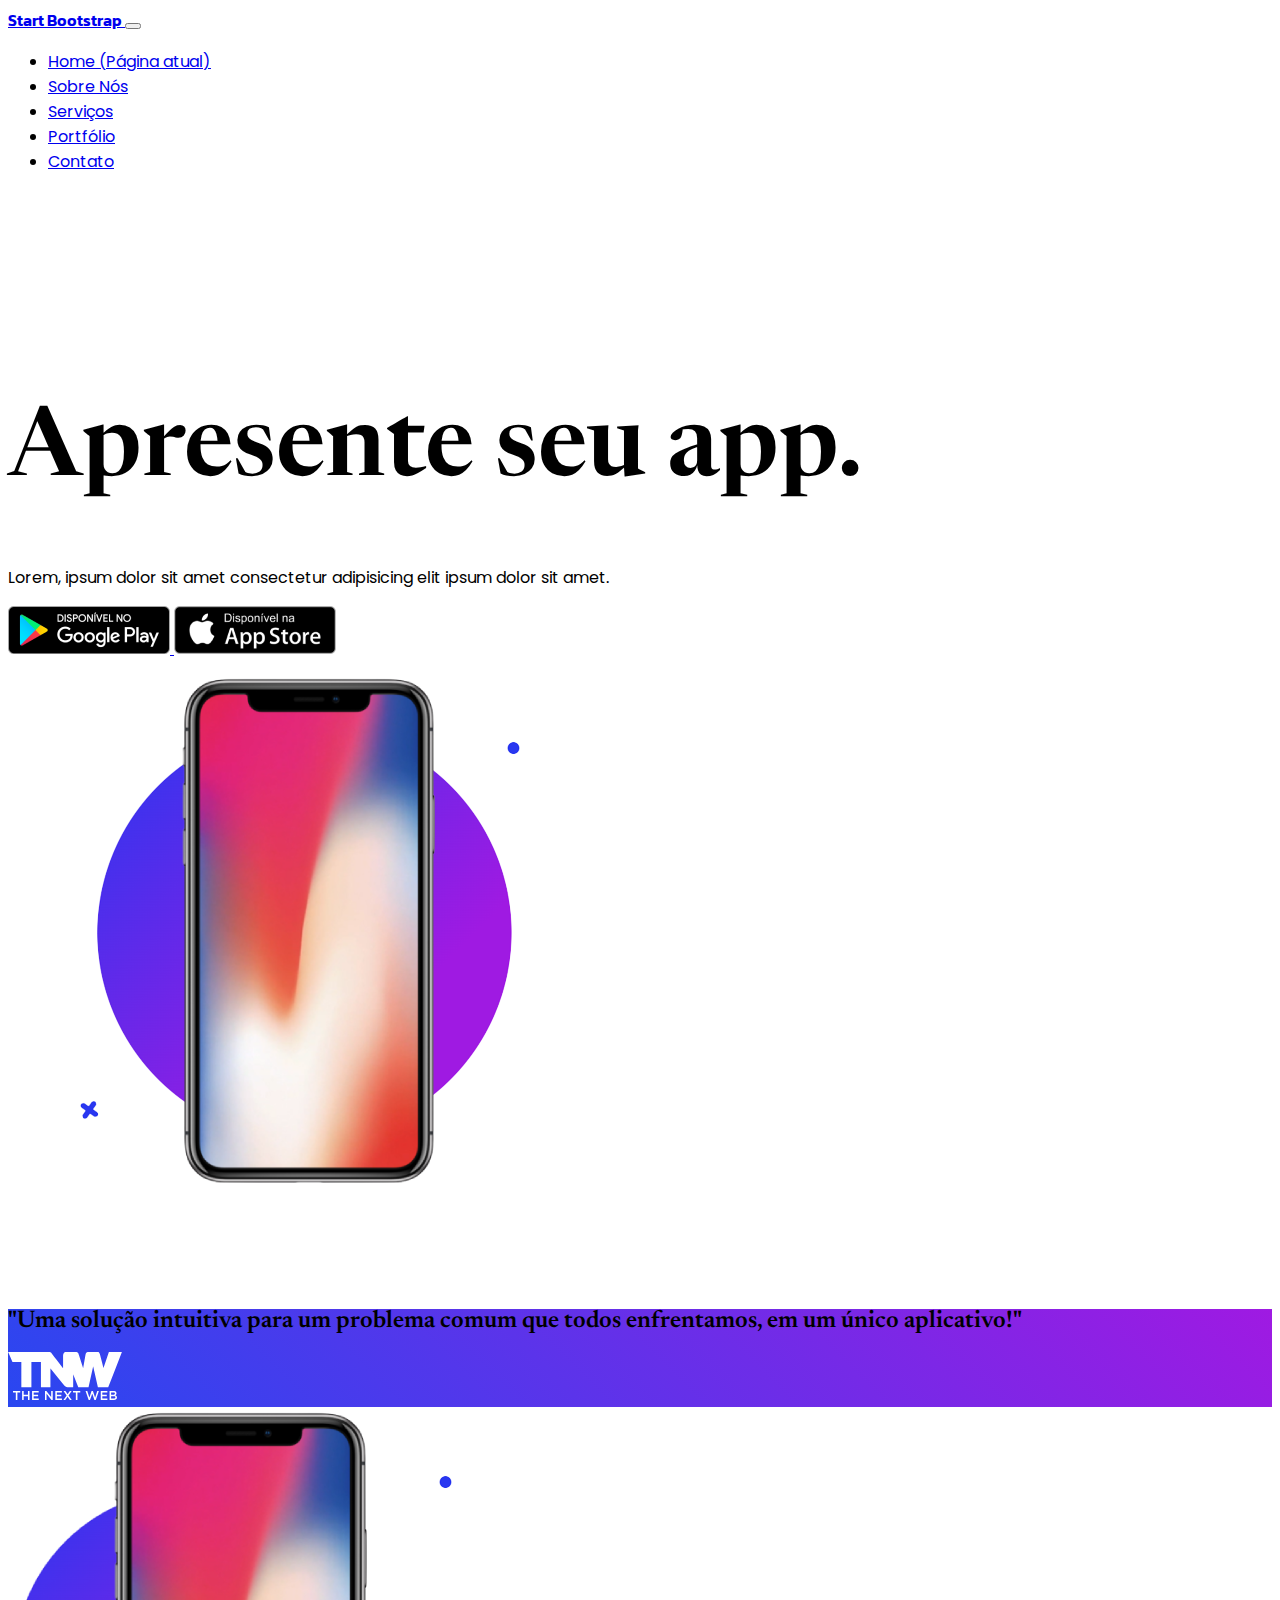
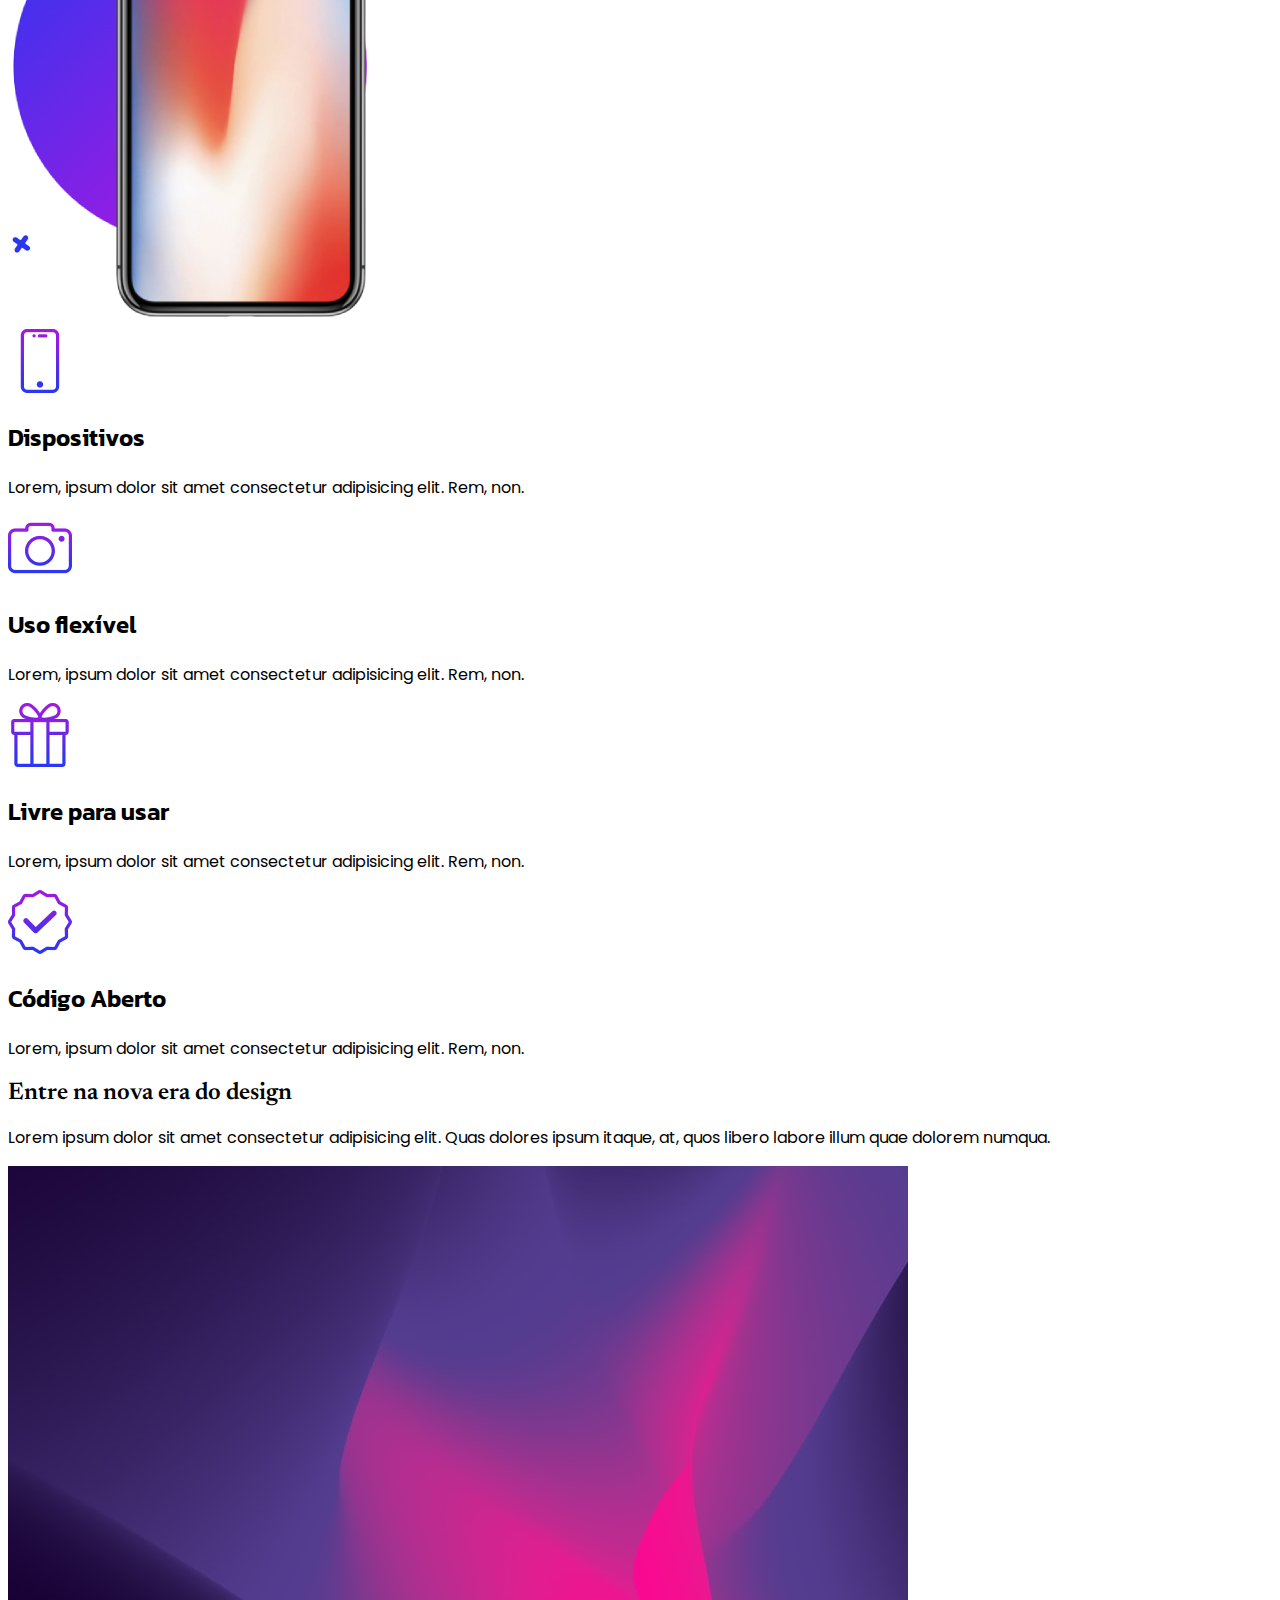
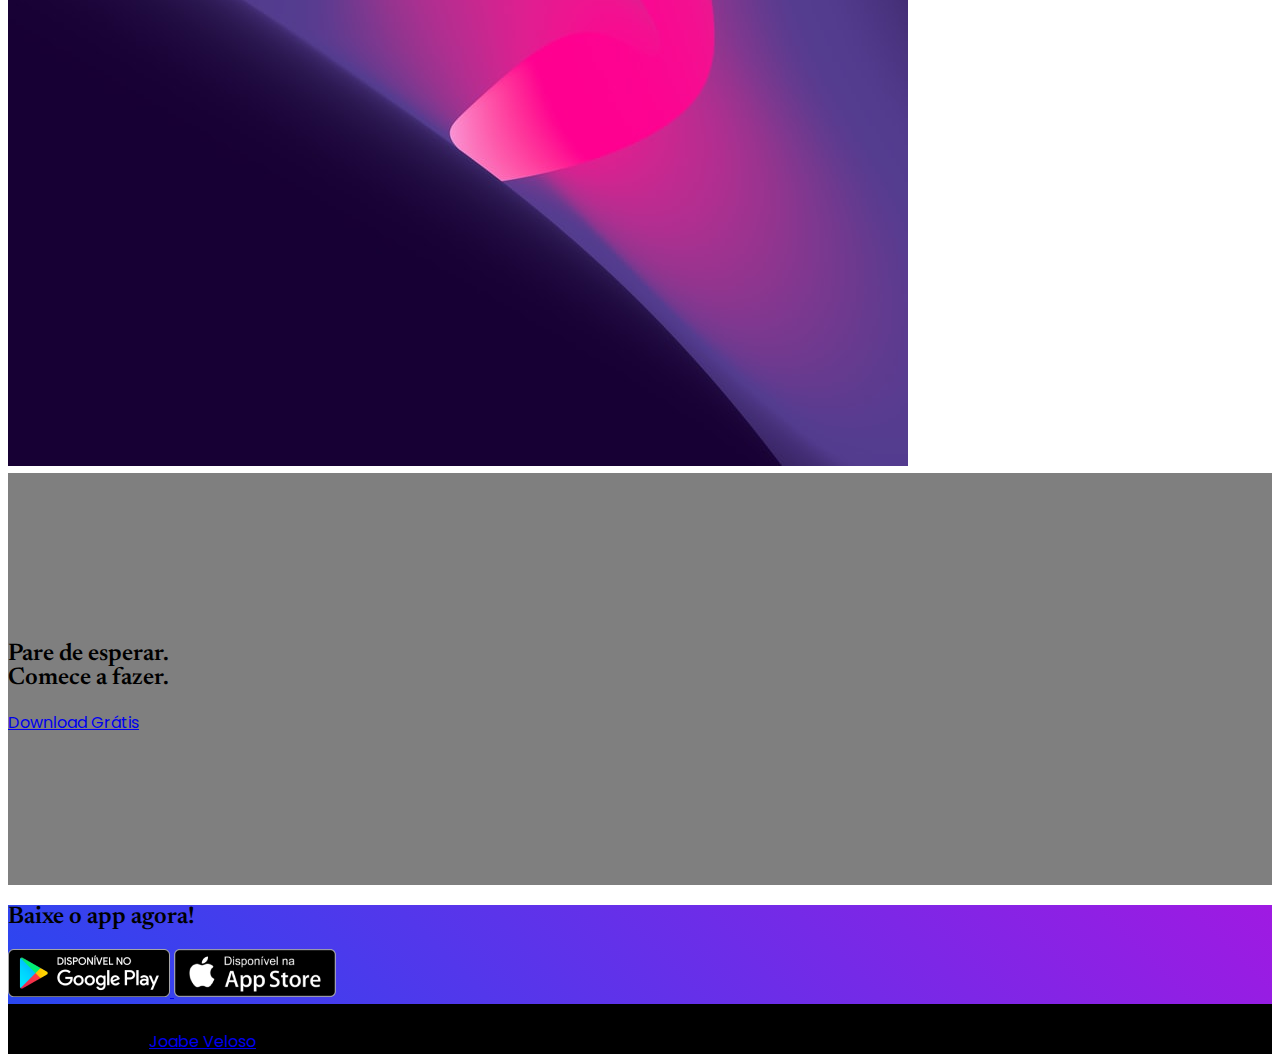
<file: index.html>
<!DOCTYPE html>
<html lang="pt-br">
<head>
  <meta charset="UTF-8">
  <meta http-equiv="X-UA-Compatible" content="IE=edge">
  <meta name="viewport" content="width=device-width, initial-scale=1.0">

  <!-- Bootstrap CSS -->
  <link rel="stylesheet" href="https://stackpath.bootstrapcdn.com/bootstrap/4.1.3/css/bootstrap.min.css" integrity="sha384-MCw98/SFnGE8fJT3GXwEOngsV7Zt27NXFoaoApmYm81iuXoPkFOJwJ8ERdknLPMO" crossorigin="anonymous">

  <!-- CSS -->
  <link rel="stylesheet" href="estilo.css">

  <!-- Google Fonts (Kanit 500, Newsreader 600 e Poppins 400) -->
  <link rel="preconnect" href="https://fonts.googleapis.com">
  <link rel="preconnect" href="https://fonts.gstatic.com" crossorigin>
  <link href="https://fonts.googleapis.com/css2?family=Kanit:wght@500&family=Newsreader:wght@600&family=Poppins&display=swap" rel="stylesheet">

  <!-- Favicon (ícone que aparece na aba do navegador) -->
  <link rel="shortcut icon" href="imagens/favicon.ico" type="image/x-icon">

  <title>Start Bootstrap</title>
</head>
<body>
  <!-- INÍCIO DO CABEÇALHO -->
  <header id="topo">
    <nav class="navbar navbar-expand-lg navbar-light bg-light shadow p-3 mb-5 bg-white rounded fixed-top">
      <div class="container">
        <!-- Logotipo -->
        <a class="navbar-brand" href="index.html">
          Start Bootstrap
        </a>

        <button class="navbar-toggler" type="button" data-toggle="collapse" data-target="#navbarNav" aria-controls="navbarNav" aria-expanded="false" aria-label="Alterna navegação">
          <span class="navbar-toggler-icon"></span>
        </button>

        <div class="collapse navbar-collapse" id="navbarNav">
          <ul class="navbar-nav ml-auto">
            <li class="nav-item active">
              <a class="nav-link" href="index.html">Home <span class="sr-only">(Página atual)</span></a>
            </li>
            
            <li class="nav-item">
              <a class="nav-link" href="sobrenos.html">Sobre Nós</a>
            </li>

            <li class="nav-item">
              <a class="nav-link" href="servicos.html">Serviços</a>
            </li>

            <li class="nav-item">
              <a class="nav-link" href="portfolio.html">Portfólio</a>
            </li>

            <li class="nav-item">
              <a class="nav-link" href="contato.html">Contato</a>
            </li>
          </ul>
        </div>
      </div>
    </nav>
  </header>
  <!-- FINAL DO CABEÇALHO -->

  <!-- INÍCIO DO BANNER -->
  <section class="banner bg-light">
    <div class="container">
      <div class="row">
        <!-- coluna esquerda -->
        <div class="col-lg-6 mb-5 mb-lg-0 text-center text-lg-left">
          <h1 class="display-1">Apresente seu app.</h1>
          <p class="lead text-muted">Lorem, ipsum dolor sit amet consectetur adipisicing elit ipsum dolor sit amet.</p>
          
          <!-- Botões -->
          <div class="d-flex flex-column flex-lg-row">
            <!-- Google Play -->
            <a href="#" target="_blank" class="mb-4 mb-lg-0 mr-lg-3">
              <img src="./imagens/google-play.png" alt="logo Google Play">
            </a>

            <!-- Apple Store -->
            <a href="#" target="_blank">
              <img src="./imagens/app-store.png" alt="logo Apple Store">
            </a>
          </div>
        </div>

        <!-- Coluna Direita -->

        <div class="col-lg-6 text-center">
          <img src="./imagens/phone01.png" alt="Smartphone" class="img-fluid">
        </div>
      </div>
    </div>
  </section>
    <!-- FINAL DO BANNER -->

    <!-- INÍCIO DO DEPOIMENTO -->
    <section class="jumbotron jumbotron-fluid mb-0">
      <div class="container">
        <div class="row text-center justify-content-center text-white">
          <div class="col-lg-8">
            <h2 class="mb-4">"Uma solução intuitiva para um problema comum que todos enfrentamos, em um único aplicativo!"</h2>

            <img src="./imagens/tnw-logo.svg" alt="The Next Web" style="height: 3rem">
          </div>
        </div>
      </div>
    </section>
    <!-- FINAL DO DEPOIMENTO -->

    <!-- INÍCIO DOS RECURSOS -->
    <section class="recursos pt-5">
      <div class="container">
        <div class="row">
          <!-- Imagem -->
          <div class="col-lg-4 mb-5 text-center">
            <img src="./imagens/phone02.png" alt="Smartphone" class="img-fluid">
          </div>
          <div class="col-lg-8">
            <div class="container-fluid">
              <div class="row">

                <!-- Início - Item 01 -->
                <div class="col-md-6 text-center mb-5">
                  <img src="./imagens/icones/phone.png" alt="Dispositivos" class="img-fluid mb-3">
                  <h2>Dispositivos</h2>
                  <p class="text-muted">Lorem, ipsum dolor sit amet consectetur adipisicing elit. Rem, non.</p>
                </div>

                <!-- Início Item 02 -->
                <div class="col-md-6 text-center mb-5">
                  <img src="./imagens/icones/camera.png" alt="Uso flexível" class="img-fluid mb-3">
                  <h2>Uso flexível</h2>
                  <p class="text-muted">Lorem, ipsum dolor sit amet consectetur adipisicing elit. Rem, non.</p>
                </div>

                <!-- Início Item 03  -->
                <div class="col-md-6 text-center mb-5">
                  <img src="./imagens/icones/gift.png" alt="Livre para usar" class="img-fluid mb-3">
                  <h2>Livre para usar</h2>
                  <p class="text-muted">Lorem, ipsum dolor sit amet consectetur adipisicing elit. Rem, non.</p>
                </div>

                <!-- Início Item 04 -->
                <div class="col-md-6 text-center mb-5">
                  <img src="./imagens/icones/sale.png" alt="Código AbertoU" class="img-fluid mb-3">
                  <h2>Código Aberto</h2>
                  <p class="text-muted">Lorem, ipsum dolor sit amet consectetur adipisicing elit. Rem, non.</p>
                </div>
              </div>
            </div>
          </div>
        </div>
      </div>
    </section>
    <!-- FINAL DOS RECURSOS -->

    <!-- INÍCIO DE DESTAQUE -->
    <section class="destaque bg-light py-5">
      <div class="container">
        <div class="row align-items-center justify-content-lg-between justify-content-center text-center text-lg-left">
          <div class="col-lg-6">
            <h2 class="display-4">Entre na nova era do design</h2>
            <p class="lead text-muted">Lorem ipsum dolor sit amet consectetur adipisicing elit. Quas dolores ipsum itaque, at, quos libero labore illum quae dolorem numqua.</p>
          </div>
          <div class="col-md-5 mt-5 mt-lg-0">
            <img src="./imagens/bg.jpg" alt="Elemento abstrato" class="img-fluid rounded-circle">
          </div>
        </div>
      </div>
    </section>
    <!-- FINAL DE DESTAQUE -->

    <!-- INÍCIO DO PARALLAX -->
    <section class="parallax text-white">
      <div class="container">
        <div class="row">
          <div class="col-12 text-center text-lg-left">
            <h2 class="display-3">Pare de esperar.<br>Comece a fazer.</h2>

            <a href="#" class="btn btn-outline-light py-3 px-4">Download Grátis</a>
          </div>
        </div>
      </div>
    </section>
    <!-- FINAL DO PARALLAX -->

    <!-- INÍCIO BAIXE O APP -->
    <section class="jumbotron jumbotron-fluid mb-0">
      <div class="container">
        <h2 class="mb-4 text-white text-center">Baixe o app agora!</h2>

        <!-- Botões -->
        <div class="d-flex flex-column flex-lg-row text-center justify-content-center">
          <!-- Google Play -->
          <a href="#" target="_blank" class="mb-4 mb-lg-0 mr-lg-3">
            <img src="./imagens/google-play.png" alt="logo Google Play">
          </a>

          <!-- Apple Store -->
          <a href="#" target="_blank">
            <img src="./imagens/app-store.png" alt="logo Apple Store">
          </a>
        </div>
      </div>
    </section>
    <!-- FINAL BAIXE O APP -->

    <!-- INÍCIO FOOTER -->
    <footer class="rodape py-3 text-white text-center">
      <div class="container">
        &copy; Copyright 2023 - Start Bootstrap - Todos os direitos reservados
        <br>
        Desenvolvido por <a href="#" target="_blank">Joabe Veloso</a>
      </div>
    </footer>
    
  <!-- Bootstrap JS -->
  <script src="https://code.jquery.com/jquery-3.3.1.slim.min.js" integrity="sha384-q8i/X+965DzO0rT7abK41JStQIAqVgRVzpbzo5smXKp4YfRvH+8abtTE1Pi6jizo" crossorigin="anonymous"></script>
  <script src="https://cdnjs.cloudflare.com/ajax/libs/popper.js/1.14.3/umd/popper.min.js" integrity="sha384-ZMP7rVo3mIykV+2+9J3UJ46jBk0WLaUAdn689aCwoqbBJiSnjAK/l8WvCWPIPm49" crossorigin="anonymous"></script>
  <script src="https://stackpath.bootstrapcdn.com/bootstrap/4.1.3/js/bootstrap.min.js" integrity="sha384-ChfqqxuZUCnJSK3+MXmPNIyE6ZbWh2IMqE241rYiqJxyMiZ6OW/JmZQ5stwEULTy" crossorigin="anonymous"></script>
</body>
</html>
</file>
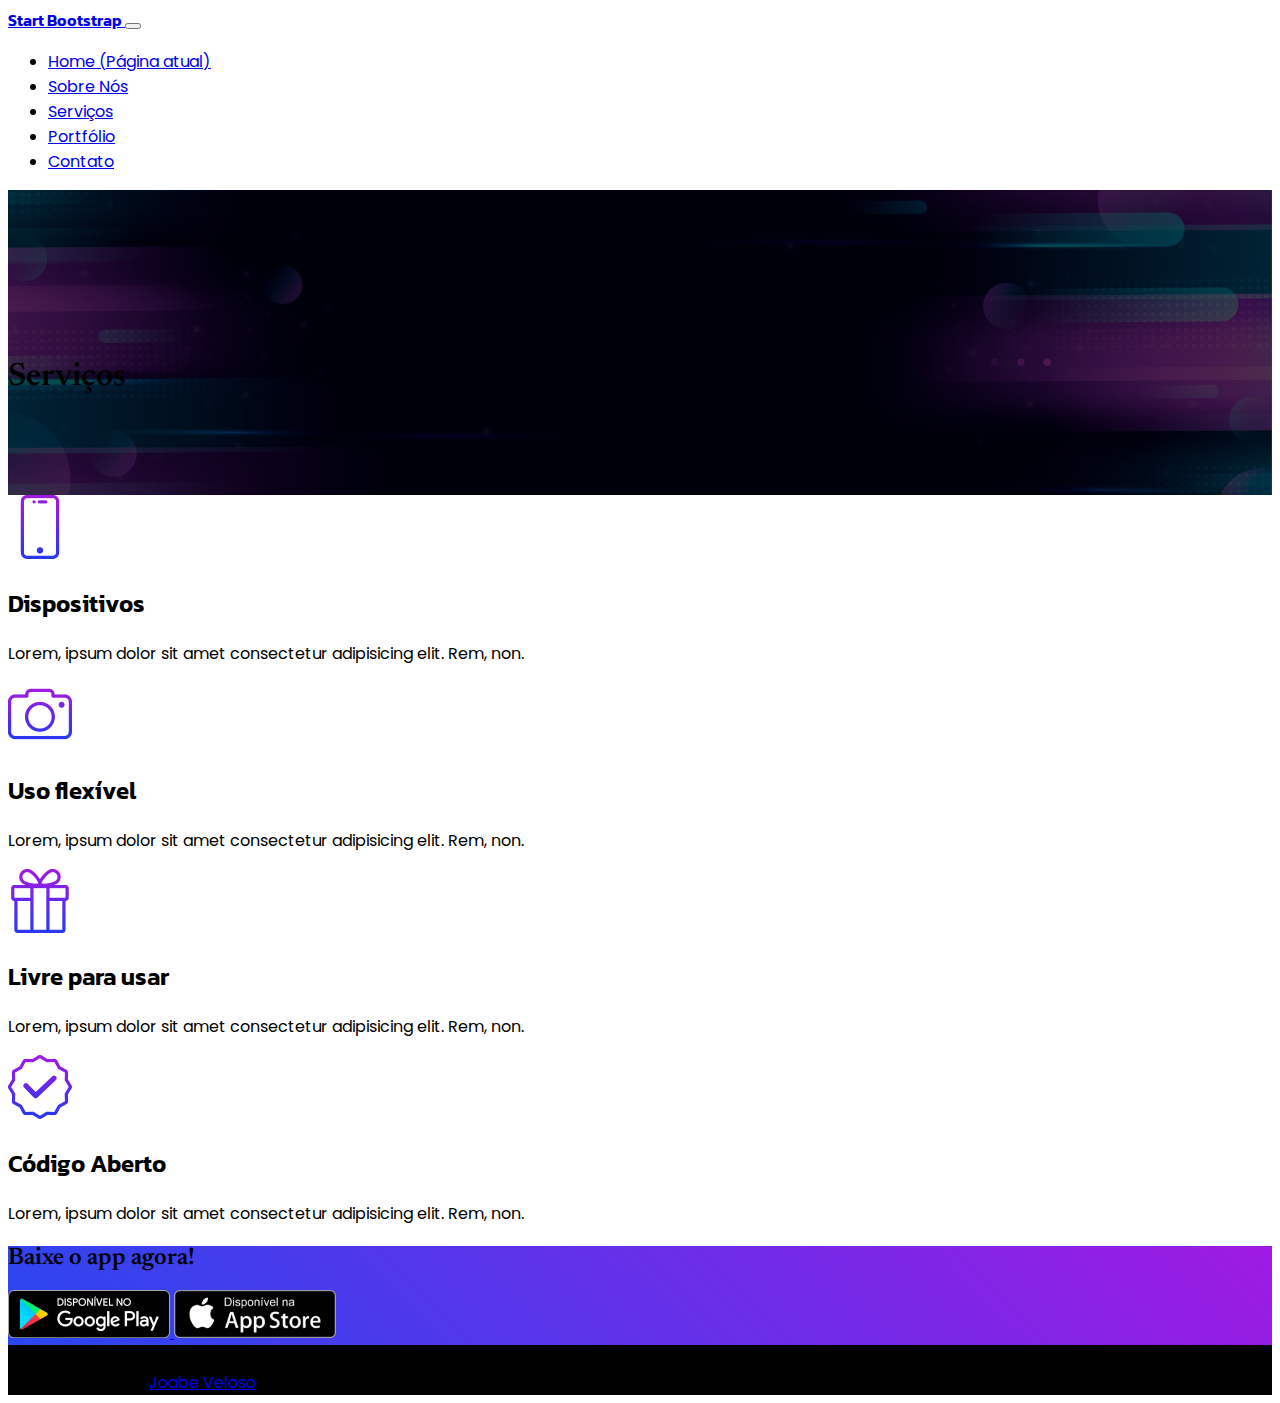
<file: servicos.html>
<!DOCTYPE html>
<html lang="pt-br">
<head>
  <meta charset="UTF-8">
  <meta http-equiv="X-UA-Compatible" content="IE=edge">
  <meta name="viewport" content="width=device-width, initial-scale=1.0">

  <!-- Bootstrap CSS -->
  <link rel="stylesheet" href="https://stackpath.bootstrapcdn.com/bootstrap/4.1.3/css/bootstrap.min.css" integrity="sha384-MCw98/SFnGE8fJT3GXwEOngsV7Zt27NXFoaoApmYm81iuXoPkFOJwJ8ERdknLPMO" crossorigin="anonymous">

  <!-- CSS -->
  <link rel="stylesheet" href="estilo.css">

  <!-- Google Fonts (Kanit 500, Newsreader 600 e Poppins 400) -->
  <link rel="preconnect" href="https://fonts.googleapis.com">
  <link rel="preconnect" href="https://fonts.gstatic.com" crossorigin>
  <link href="https://fonts.googleapis.com/css2?family=Kanit:wght@500&family=Newsreader:wght@600&family=Poppins&display=swap" rel="stylesheet">

  <!-- Favicon (ícone que aparece na aba do navegador) -->
  <link rel="shortcut icon" href="imagens/favicon.ico" type="image/x-icon">

  <title>Start Bootstrap</title>
</head>
<body>
  <!-- INÍCIO DO CABEÇALHO -->
  <header id="topo">
    <nav class="navbar navbar-expand-lg navbar-light bg-light shadow p-3 mb-5 bg-white rounded fixed-top">
      <div class="container">
        <!-- Logotipo -->
        <a class="navbar-brand" href="index.html">
          Start Bootstrap
        </a>

        <button class="navbar-toggler" type="button" data-toggle="collapse" data-target="#navbarNav" aria-controls="navbarNav" aria-expanded="false" aria-label="Alterna navegação">
          <span class="navbar-toggler-icon"></span>
        </button>

        <div class="collapse navbar-collapse" id="navbarNav">
          <ul class="navbar-nav ml-auto">
            <li class="nav-item active">
              <a class="nav-link" href="index.html">Home <span class="sr-only">(Página atual)</span></a>
            </li>
            
            <li class="nav-item">
              <a class="nav-link" href="sobrenos.html">Sobre Nós</a>
            </li>

            <li class="nav-item">
              <a class="nav-link" href="servicos.html">Serviços</a>
            </li>

            <li class="nav-item">
              <a class="nav-link" href="portfolio.html">Portfólio</a>
            </li>

            <li class="nav-item">
              <a class="nav-link" href="contato.html">Contato</a>
            </li>
          </ul>
        </div>
      </div>
    </nav>
  </header>
  <!-- FINAL DO CABEÇALHO -->

  <!-- INICIO SERVIÇOS -->
<section class="intro">
    <div class="container">
        <div class="row text-center justify-content-center text-white">
            <h1 class="display-4">Serviços</h1>
        </div>
    </div>
</section>
  <!-- FINAL SERVICOS -->

<!-- Inicio RECURSOS -->
<section class="recursos pt-5">
    <div class="container">
      <div class="row">
        <div class="col-lg-12">
            <div class="container-fluid">
              <div class="row d-flex">

                <!-- Início - Item 01 -->
                <div class="col-md-6 col-lg-3 text-center mb-5">
                  <img src="./imagens/icones/phone.png" alt="Dispositivos" class="img-fluid mb-3">
                  <h2>Dispositivos</h2>
                  <p class="text-muted">Lorem, ipsum dolor sit amet consectetur adipisicing elit. Rem, non.</p>
                </div>

                <!-- Início Item 02 -->
                <div class="col-md-6 col-lg-3 text-center mb-5">
                  <img src="./imagens/icones/camera.png" alt="Uso flexível" class="img-fluid mb-3">
                  <h2>Uso flexível</h2>
                  <p class="text-muted">Lorem, ipsum dolor sit amet consectetur adipisicing elit. Rem, non.</p>
                </div>

                <!-- Início Item 03  -->
                <div class="col-md-6 col-lg-3 text-center mb-5">
                  <img src="./imagens/icones/gift.png" alt="Livre para usar" class="img-fluid mb-3">
                  <h2>Livre para usar</h2>
                  <p class="text-muted">Lorem, ipsum dolor sit amet consectetur adipisicing elit. Rem, non.</p>
                </div>

                <!-- Início Item 04 -->
                <div class="col-md-6 col-lg-3 text-center mb-5">
                  <img src="./imagens/icones/sale.png" alt="Código Aberto" class="img-fluid mb-3">
                  <h2>Código Aberto</h2>
                  <p class="text-muted">Lorem, ipsum dolor sit amet consectetur adipisicing elit. Rem, non.</p>
                </div>
              </div>
            </div>
          </div>
      </div>
    </div>
</section>
<!-- final RECURSOS -->

<!-- INÍCIO BAIXE O APP -->
<section class="jumbotron jumbotron-fluid mb-0">
    <div class="container">
      <h2 class="mb-4 text-white text-center">Baixe o app agora!</h2>

      <!-- Botões -->
      <div class="d-flex flex-column flex-lg-row text-center justify-content-center">
        <!-- Google Play -->
        <a href="#" target="_blank" class="mb-4 mb-lg-0 mr-lg-3">
          <img src="./imagens/google-play.png" alt="logo Google Play">
        </a>

        <!-- Apple Store -->
        <a href="#" target="_blank">
          <img src="./imagens/app-store.png" alt="logo Apple Store">
        </a>
      </div>
    </div>
  </section>
  <!-- FINAL BAIXE O APP -->

  <!-- INÍCIO FOOTER -->
  <footer class="rodape py-3 text-white text-center">
    <div class="container">
      &copy; Copyright 2023 - Start Bootstrap - Todos os direitos reservados
      <br>
      Desenvolvido por <a href="#" target="_blank">Joabe Veloso</a>
    </div>
  </footer>
  
<!-- Bootstrap JS -->
<script src="https://code.jquery.com/jquery-3.3.1.slim.min.js" integrity="sha384-q8i/X+965DzO0rT7abK41JStQIAqVgRVzpbzo5smXKp4YfRvH+8abtTE1Pi6jizo" crossorigin="anonymous"></script>
<script src="https://cdnjs.cloudflare.com/ajax/libs/popper.js/1.14.3/umd/popper.min.js" integrity="sha384-ZMP7rVo3mIykV+2+9J3UJ46jBk0WLaUAdn689aCwoqbBJiSnjAK/l8WvCWPIPm49" crossorigin="anonymous"></script>
<script src="https://stackpath.bootstrapcdn.com/bootstrap/4.1.3/js/bootstrap.min.js" integrity="sha384-ChfqqxuZUCnJSK3+MXmPNIyE6ZbWh2IMqE241rYiqJxyMiZ6OW/JmZQ5stwEULTy" crossorigin="anonymous"></script>
</body>
</html>
</file>
<file: estilo.css>
body {
    font-family: 'Poppins', sans-serif;
    font-weight: 400;
}


h1, h2, h3, h4, h5, h6 {
    font-family: 'Newsreader', serif;
    font-weight: 600;
}

.navbar-brand, .recursos h2 {
    font-family: 'Kanit', sans-serif;
    font-weight: 600;
}

.jumbotron {
    background: linear-gradient(45deg, #2947f0, #9f1ae2 );
}

/* HOMER */
.banner {
    padding: 150px 0 80px;
}

.display-1 {
    font-size: 3.9rem;
}

@media (min-width: 576px) {
    .display-1 {
        font-size: 6rem;
    }
}

.parallax {
    padding: 150px 0;
    background: rgba(0, 0, 0, .5) url(./imagens/bg-section.jpg) center center fixed no-repeat;
    background-blend-mode: overlay;
    background-size: cover;
}

.btn {
    border-radius: 100px;
}

.rodape {
    background: black;
}


/* SERVIÇOS */

.intro {
    background: rgba(0, 0, 0, .7) url(./imagens/bg-wrapper.jpg) center center;
    background-blend-mode: overlay;
    background-size: cover;
    padding: 150px 0 80px;
}

/* SOBRE NOS */

.team {
    border: 5px solid rgba(19, 19, 19, 5%);
}

.icon {
    border-radius: 50%;
    background: #303030;
    width: 35px;
    height: 35px;
    line-height: 35px;
}

/* PORTFÓLIO */
.obj-cover {
    width: 100%;
    height: 100%;
    object-fit: cover;
    object-position: center;
}

.card-portfolio {
    background: transparent;
    border: none;
    padding: 5px;
}

.card-portfolio:focus {
    outline: none;
}

.box-image {
    border-radius: 5px;
    overflow: hidden;
    height: 250px;
}

.modal-img {
    height: 227px;
    border-radius: 5px;
    overflow: hidden;
}

/* INDEXPESSOAL */
.bg {
    border-radius: 50%;
    width: 370px;
}

.calltoaction {
    background: url(./imagens/bg-section.jpg) center no-repeat;
    background-color: rgb(58, 58, 58);
    background-blend-mode: overlay;
    background-size: cover;
}
</file>
